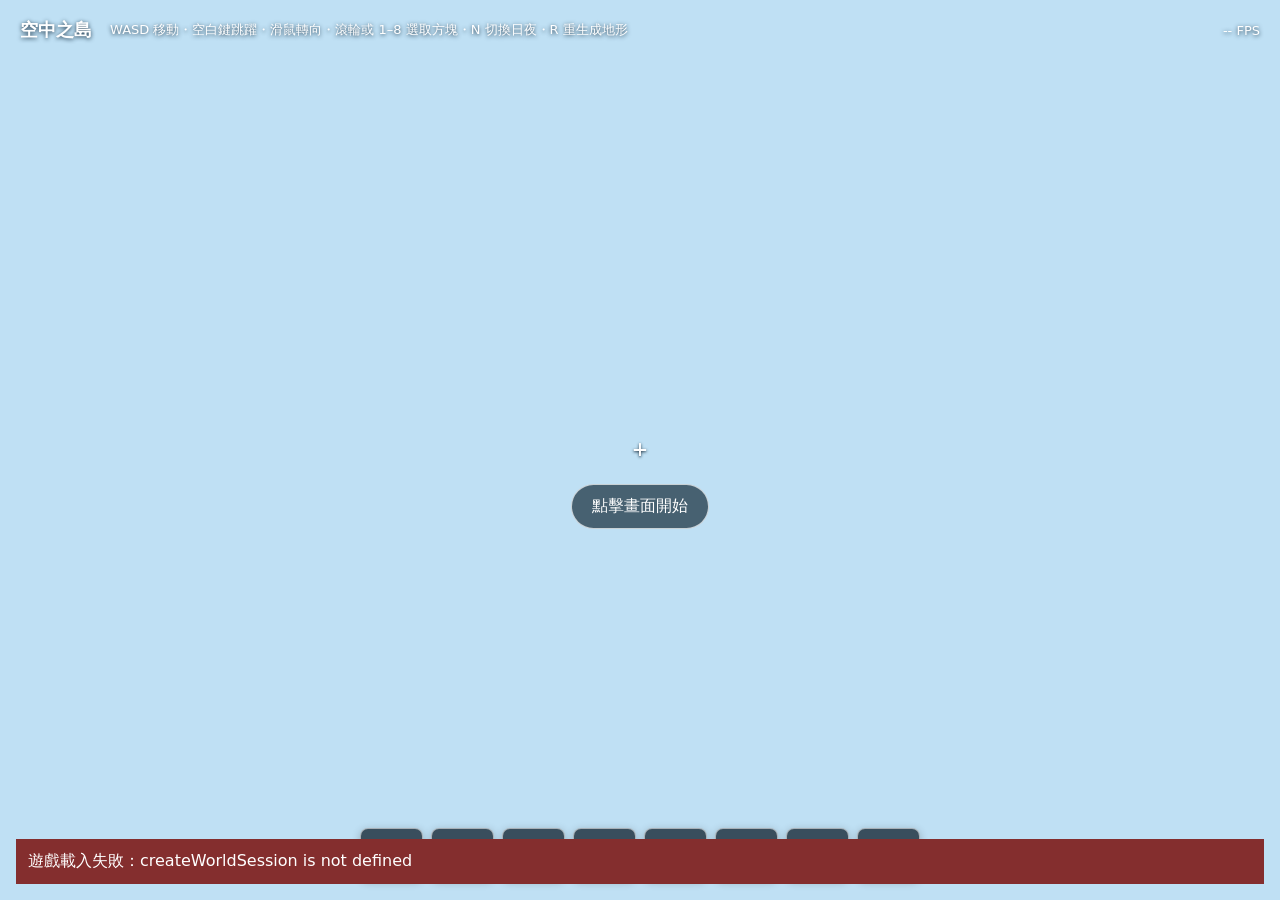
<file: index.html>
<!doctype html>
<html lang="zh-Hant">
  <head>
    <meta charset="utf-8" />
    <meta name="viewport" content="width=device-width, initial-scale=1" />
    <meta name="theme-color" content="#bfe0f4" />
    <title>空中之島</title>
    <style>
* { box-sizing: border-box; }

html, body, #game {
  width: 100%;
  height: 100%;
  margin: 0;
  overflow: hidden;
}

body {
  background: #bfe0f4;
  color: #fff;
  font-family: system-ui, "Microsoft JhengHei", sans-serif;
}

#game { position: relative; }
canvas { display: block; width: 100%; height: 100%; }

#hud {
  position: absolute;
  z-index: 2;
  inset: 18px 20px auto;
  display: flex;
  align-items: center;
  gap: 18px;
  text-shadow: 0 1px 4px #193246;
  pointer-events: none;
}

.brand { font-size: 18px; font-weight: 750; }
.controls, #fps { font-size: 13px; }
#fps { margin-left: auto; font-variant-numeric: tabular-nums; }

#crosshair {
  position: absolute;
  z-index: 2;
  top: 50%;
  left: 50%;
  transform: translate(-50%, -54%);
  color: white;
  font: 24px/1 monospace;
  text-shadow: 0 1px 3px #172b3a;
  pointer-events: none;
}

#inventory {
  position: absolute;
  z-index: 2;
  left: 50%;
  bottom: 20px;
  transform: translateX(-50%);
  display: grid;
  width: min(560px, calc(100% - 24px));
  grid-template-columns: repeat(8, minmax(44px, 1fr));
  gap: 8px;
  pointer-events: none;
}

.inventory-slot {
  display: flex;
  flex-direction: column;
  align-items: center;
  justify-content: center;
  gap: 2px;
  min-height: 52px;
  padding: 4px;
  border: 1px solid rgb(255 255 255 / 55%);
  border-radius: 8px;
  background: rgb(20 38 51 / 78%);
  box-shadow: 0 2px 8px rgb(0 0 0 / 24%);
  text-shadow: 0 1px 3px #193246;
}

.inventory-slot.selected {
  border-color: #ffe66d;
  outline: 3px solid #ffe66d;
  box-shadow: 0 0 14px rgb(255 230 109 / 85%);
  transform: translateY(-4px);
}

.inventory-slot span:last-child {
  font-size: 15px;
  font-weight: 750;
  font-variant-numeric: tabular-nums;
}

.inventory-icon {
  width: 26px;
  height: 26px;
  image-rendering: pixelated;
  object-fit: contain;
}

#start {
  position: absolute;
  z-index: 3;
  top: 50%;
  left: 50%;
  transform: translate(-50%, 34px);
  border: 1px solid rgb(255 255 255 / 70%);
  border-radius: 999px;
  padding: 11px 20px;
  color: white;
  background: rgb(21 43 57 / 70%);
  font: inherit;
  cursor: pointer;
}

#start[hidden], #error[hidden] { display: none; }
#error { position: absolute; z-index: 5; inset: auto 16px 16px; color: #fff; background: #842e2e; padding: 12px; }

@media (max-width: 600px) {
  #hud { inset: 12px; align-items: flex-start; flex-wrap: wrap; gap: 8px 14px; }
  .controls { order: 3; width: 100%; }
  #inventory { bottom: 12px; grid-template-columns: repeat(8, minmax(32px, 1fr)); gap: 3px; }
  .inventory-slot { min-height: 46px; padding: 3px 1px; }
  .inventory-icon { width: 22px; height: 22px; }
  .inventory-slot span:last-child { font-size: 13px; }
}

</style>

  </head>
  <body>
    <main id="game" aria-label="空中之島遊戲">
      <div id="hud">
        <div class="brand">空中之島</div>
        <div class="controls">WASD 移動・空白鍵跳躍・滑鼠轉向・滾輪或 1–8 選取方塊・N 切換日夜・R 重生成地形</div>
        <div id="fps" aria-live="off">-- FPS</div>
      </div>
      <div id="crosshair" aria-hidden="true">+</div>
      <div id="inventory" aria-label="方塊欄">
        <div class="inventory-slot"><img class="inventory-icon" id="icon-grass" src="[data-uri]" alt="草地" hidden><span id="count-grass" hidden>0</span></div>
        <div class="inventory-slot"><img class="inventory-icon" id="icon-dirt" src="[data-uri]" alt="泥土" hidden><span id="count-dirt" hidden>0</span></div>
        <div class="inventory-slot"><img class="inventory-icon" id="icon-stone" src="[data-uri]" alt="石頭" hidden><span id="count-stone" hidden>0</span></div>
        <div class="inventory-slot"><img class="inventory-icon" id="icon-sand" src="[data-uri]" alt="沙子" hidden><span id="count-sand" hidden>0</span></div>
        <div class="inventory-slot"><img class="inventory-icon" id="icon-brick" src="[data-uri]" alt="磚塊" hidden><span id="count-brick" hidden>0</span></div>
        <div class="inventory-slot"><img class="inventory-icon" id="icon-planks" src="[data-uri]" alt="木材" hidden><span id="count-planks" hidden>0</span></div>
        <div class="inventory-slot"><img class="inventory-icon" id="icon-log" src="[data-uri]" alt="原木" hidden><span id="count-log" hidden>0</span></div>
        <div class="inventory-slot"><img class="inventory-icon" id="icon-leaves" src="[data-uri]" alt="樹葉" hidden><span id="count-leaves" hidden>0</span></div>
      </div>
      <button id="start" type="button">點擊畫面開始</button>
      <div id="error" role="alert" hidden></div>
    </main>
  <script src="./vendor/three.min.js"></script>
    <script>
const INLINE_TEXTURES = {"grass_top":"[data-uri]","grass_side":"[data-uri]","dirt":"[data-uri]","stone":"[data-uri]","sand":"[data-uri]","brick":"[data-uri]","planks":"[data-uri]","log_top":"[data-uri]","log_side":"[data-uri]","leaves":"[data-uri]","destroy_stage_0":"[data-uri]","destroy_stage_1":"[data-uri]","destroy_stage_2":"[data-uri]","destroy_stage_3":"[data-uri]","destroy_stage_4":"[data-uri]","destroy_stage_5":"[data-uri]","destroy_stage_6":"[data-uri]","destroy_stage_7":"[data-uri]","destroy_stage_8":"[data-uri]","destroy_stage_9":"[data-uri]"};
const WORLD_LIMIT = 32;
const PLAYER_EYE_HEIGHT = 2;
const CAMERA_VIEW_OFFSET = 0.15;
const BLOCK_TYPES = Object.freeze([
  'grass', 'dirt', 'stone', 'sand', 'brick', 'planks', 'log', 'leaves',
]);

const DEFAULT_WORLD_SEED = 0x51a17;
const WORLD_BOTTOM = -10;

function isWithinWorldBounds(x, y, z) {
  const half = WORLD_LIMIT / 2;
  return [x, y, z].every((value) => Number.isFinite(value) && value >= -half && value < half);
}

function hashNoise(x, z, seed, salt = 0) {
  let value = Math.imul(x + salt, 0x1f123bb5) ^ Math.imul(z - salt, 0x5f356495) ^ seed;
  value = Math.imul(value ^ (value >>> 15), 0x2c1b3c6d);
  value = Math.imul(value ^ (value >>> 12), 0x297a2d39);
  return ((value ^ (value >>> 15)) >>> 0) / 0xffffffff;
}

function smoothNoise(x, z, seed, salt = 0) {
  const x0 = Math.floor(x);
  const z0 = Math.floor(z);
  const tx = x - x0;
  const tz = z - z0;
  const smoothX = tx * tx * (3 - 2 * tx);
  const smoothZ = tz * tz * (3 - 2 * tz);
  const top = hashNoise(x0, z0, seed, salt) * (1 - smoothX) +
    hashNoise(x0 + 1, z0, seed, salt) * smoothX;
  const bottom = hashNoise(x0, z0 + 1, seed, salt) * (1 - smoothX) +
    hashNoise(x0 + 1, z0 + 1, seed, salt) * smoothX;
  return top * (1 - smoothZ) + bottom * smoothZ;
}

function terrainHeight(x, z, seed) {
  if (Math.abs(x) <= 2 && Math.abs(z) <= 2) return 0;
  const broad = smoothNoise(x / 4, z / 4, seed, 17) - 0.5;
  const detail = smoothNoise(x / 1.8, z / 1.8, seed, 43) - 0.5;
  const edge = Math.max(Math.abs(x), Math.abs(z));
  return Math.round(1 + broad * 6 + detail * 2 - edge * 0.15);
}

function createIslandBlocks(seed = DEFAULT_WORLD_SEED) {
  const worldSeed = Number.isFinite(seed) ? seed >>> 0 : DEFAULT_WORLD_SEED;
  const blocks = [];
  const occupied = new Map();
  const surfaces = new Map();
  const columnKey = (x, z) => `${x},${z}`;
  const blockKey = (x, y, z) => `${x},${y},${z}`;
  const addBlock = (x, y, z, type) => {
    if (!isWithinWorldBounds(x, y, z)) return false;
    const key = blockKey(x, y, z);
    if (occupied.has(key)) return false;
    const block = { x, y, z, type };
    blocks.push(block);
    occupied.set(key, type);
    return true;
  };

  for (let x = -10; x <= 10; x += 1) {
    for (let z = -10; z <= 10; z += 1) {
      const edge = Math.max(Math.abs(x), Math.abs(z));
      const edgeLimit = 7 + smoothNoise(x / 2.7, z / 2.7, worldSeed, 71) * 2;
      if (edge > edgeLimit) continue;

      const topY = terrainHeight(x, z, worldSeed);
      surfaces.set(columnKey(x, z), topY);
      const shore = edge >= 6 && topY <= 1 && hashNoise(x, z, worldSeed, 101) > 0.28;
      const rockyOutcrop = hashNoise(x, z, worldSeed, 131) > 0.975;

      for (let y = WORLD_BOTTOM; y <= topY; y += 1) {
        let type;
        if (y === WORLD_BOTTOM || y <= topY - 4 || (y === topY - 2 && hashNoise(x, z, worldSeed, y) > 0.96)) {
          type = 'stone';
        } else if (y === topY) {
          type = rockyOutcrop ? 'stone' : shore ? 'sand' : 'grass';
        } else if (shore && y >= topY - 1) {
          type = 'sand';
        } else {
          type = 'dirt';
        }
        addBlock(x, y, z, type);
      }
    }
  }

  const buildingCenter = { x: -4, z: 4 };
  const treeCandidates = [];
  for (const [key, topY] of surfaces) {
    const [x, z] = key.split(',').map(Number);
    if (Math.abs(x) <= 3 && Math.abs(z) <= 3) continue;
    if (Math.abs(x - buildingCenter.x) <= 3 && Math.abs(z - buildingCenter.z) <= 3) continue;
    if (occupied.get(blockKey(x, topY, z)) !== 'grass') continue;
    const neighbors = [
      surfaces.get(columnKey(x + 1, z)), surfaces.get(columnKey(x - 1, z)),
      surfaces.get(columnKey(x, z + 1)), surfaces.get(columnKey(x, z - 1)),
    ];
    if (neighbors.every((height) => height != null && Math.abs(height - topY) <= 1)) {
      treeCandidates.push({ x, z, topY, rank: hashNoise(x, z, worldSeed, 157) });
    }
  }
  treeCandidates.sort((a, b) => a.rank - b.rank);
  const trees = [];
  for (const candidate of treeCandidates) {
    if (trees.some((tree) => Math.hypot(tree.x - candidate.x, tree.z - candidate.z) < 5)) continue;
    trees.push(candidate);
    if (trees.length === 4) break;
  }

  for (const tree of trees) {
    const trunkHeight = 3 + Math.floor(hashNoise(tree.x, tree.z, worldSeed, 181) * 2);
    for (let dy = 1; dy <= trunkHeight; dy += 1) {
      addBlock(tree.x, tree.topY + dy, tree.z, 'log');
    }
    for (let dy = trunkHeight - 1; dy <= trunkHeight + 1; dy += 1) {
      const radius = dy === trunkHeight + 1 ? 1 : 2;
      for (let dx = -radius; dx <= radius; dx += 1) {
        for (let dz = -radius; dz <= radius; dz += 1) {
          if (Math.abs(dx) === radius && Math.abs(dz) === radius && radius === 2) continue;
          addBlock(tree.x + dx, tree.topY + dy, tree.z + dz, 'leaves');
        }
      }
    }
  }

  const footprint = [];
  for (let dx = -1; dx <= 1; dx += 1) {
    for (let dz = -1; dz <= 1; dz += 1) {
      const x = buildingCenter.x + dx;
      const z = buildingCenter.z + dz;
      footprint.push({ x, z, topY: surfaces.get(columnKey(x, z)) });
    }
  }
  const floorY = Math.max(...footprint.map((cell) => cell.topY ?? WORLD_BOTTOM)) + 1;
  for (const cell of footprint) {
    if (cell.topY == null) continue;
    for (let y = cell.topY + 1; y <= floorY; y += 1) addBlock(cell.x, y, cell.z, 'brick');
  }
  for (let y = floorY + 1; y <= floorY + 2; y += 1) {
    for (let dx = -1; dx <= 1; dx += 1) {
      for (let dz = -1; dz <= 1; dz += 1) {
        const isWall = Math.abs(dx) === 1 || Math.abs(dz) === 1;
        const doorway = dz === 1 && dx === 0;
        if (isWall && !doorway) addBlock(buildingCenter.x + dx, y, buildingCenter.z + dz, 'planks');
      }
    }
  }
  for (let dx = -1; dx <= 1; dx += 1) {
    for (let dz = -1; dz <= 1; dz += 1) {
      addBlock(buildingCenter.x + dx, floorY + 3, buildingCenter.z + dz, 'planks');
    }
  }

  return blocks;
}

function findSpawnPoint() {
  return { x: 0, y: 0.5 + PLAYER_EYE_HEIGHT, z: 0 };
}


function stepVerticalPhysics({
  blocks,
  x,
  z,
  eyeY,
  verticalSpeed,
  delta,
  eyeHeight = PLAYER_EYE_HEIGHT,
  gravity = 19,
  radius = 0.3,
}) {
  const currentFeetY = eyeY - eyeHeight;
  const nextVerticalSpeed = verticalSpeed - gravity * delta;
  const nextEyeY = eyeY + nextVerticalSpeed * delta;
  const nextFeetY = nextEyeY - eyeHeight;

  if (nextVerticalSpeed > 0) {
    const ceilingBottom = blocks.reduce((lowest, block) => {
      const bottom = block.y - 0.5;
      const overlapsX = x + radius > block.x - 0.5 && x - radius < block.x + 0.5;
      const overlapsZ = z + radius > block.z - 0.5 && z - radius < block.z + 0.5;
      const crossesBottom = bottom >= eyeY - 1e-6 && bottom <= nextEyeY + 1e-6;
      return overlapsX && overlapsZ && crossesBottom ? Math.min(lowest, bottom) : lowest;
    }, Infinity);

    if (Number.isFinite(ceilingBottom)) {
      return { eyeY: ceilingBottom, verticalSpeed: 0, grounded: false };
    }
  }

  if (nextVerticalSpeed <= 0) {
    const landingTop = blocks.reduce((highest, block) => {
      const top = block.y + 0.5;
      const overlapsX = x + radius > block.x - 0.5 && x - radius < block.x + 0.5;
      const overlapsZ = z + radius > block.z - 0.5 && z - radius < block.z + 0.5;
      const crossesTop = top <= currentFeetY + 1e-6 && top >= nextFeetY - 1e-6;
      return overlapsX && overlapsZ && crossesTop ? Math.max(highest, top) : highest;
    }, -Infinity);

    if (Number.isFinite(landingTop)) {
      return { eyeY: landingTop + eyeHeight, verticalSpeed: 0, grounded: true };
    }
  }

  return { eyeY: nextEyeY, verticalSpeed: nextVerticalSpeed, grounded: false };
}

function resolvePlayerMovement({
  blocks,
  x,
  z,
  nextX,
  nextZ,
  eyeY,
  eyeHeight = PLAYER_EYE_HEIGHT,
  radius = 0.3,
}) {
  const feetY = eyeY - eyeHeight;
  const collides = (candidateX, candidateZ) => blocks.some((block) => {
    const blockBottom = block.y - 0.5;
    const blockTop = block.y + 0.5;
    const overlapsVertically = feetY < blockTop - 1e-6 && eyeY > blockBottom + 1e-6;
    const overlapsHorizontally =
      Math.abs(candidateX - block.x) < radius + 0.5 &&
      Math.abs(candidateZ - block.z) < radius + 0.5;
    return overlapsVertically && overlapsHorizontally;
  });

  const resolvedX = collides(nextX, z) ? x : nextX;
  const resolvedZ = collides(resolvedX, nextZ) ? z : nextZ;
  return { x: resolvedX, z: resolvedZ };
}

function findSafeSpawnPoint(blocks, preferred = findSpawnPoint(), radius = 0.3) {
  const candidates = blocks.filter((support) => {
    const feetY = support.y + 0.5;
    const eyeY = feetY + PLAYER_EYE_HEIGHT;
    return !blocks.some((block) => {
      const overlapsHorizontally =
        Math.abs(support.x - block.x) < radius + 0.5 &&
        Math.abs(support.z - block.z) < radius + 0.5;
      const overlapsVertically =
        feetY < block.y + 0.5 - 1e-6 &&
        eyeY > block.y - 0.5 + 1e-6;
      return overlapsHorizontally && overlapsVertically;
    });
  });

  candidates.sort((a, b) => {
    const aHorizontal = (a.x - preferred.x) ** 2 + (a.z - preferred.z) ** 2;
    const bHorizontal = (b.x - preferred.x) ** 2 + (b.z - preferred.z) ** 2;
    if (aHorizontal !== bHorizontal) return aHorizontal - bHorizontal;
    const aVertical = Math.abs(a.y + 0.5 + PLAYER_EYE_HEIGHT - preferred.y);
    const bVertical = Math.abs(b.y + 0.5 + PLAYER_EYE_HEIGHT - preferred.y);
    return aVertical - bVertical;
  });

  const support = candidates[0];
  if (!support) return preferred;
  return {
    x: support.x,
    y: support.y + 0.5 + PLAYER_EYE_HEIGHT,
    z: support.z,
  };
}

function findNaturalSpawnPoint(blocks, preferred = findSpawnPoint(), radius = 0.3) {
  const naturalTypes = new Set(['grass', 'dirt', 'stone', 'sand']);
  const featureTypes = new Set(['log', 'leaves', 'brick', 'planks']);
  const candidates = blocks.filter((support) => {
    if (!naturalTypes.has(support.type)) return false;
    const feetY = support.y + 0.5;
    const eyeY = feetY + PLAYER_EYE_HEIGHT;
    const clearanceBottom = support.y - 1.5;
    const clearanceTop = eyeY + 1;
    return !blocks.some((block) => {
      const overlapsHorizontally =
        Math.abs(support.x - block.x) < radius + 0.5 &&
        Math.abs(support.z - block.z) < radius + 0.5;
      const overlapsVertically =
        clearanceBottom < block.y + 0.5 - 1e-6 &&
        clearanceTop > block.y - 0.5 + 1e-6;
      return featureTypes.has(block.type) && overlapsHorizontally && overlapsVertically;
    });
  });

  candidates.sort((a, b) => {
    const aHorizontal = (a.x - preferred.x) ** 2 + (a.z - preferred.z) ** 2;
    const bHorizontal = (b.x - preferred.x) ** 2 + (b.z - preferred.z) ** 2;
    if (aHorizontal !== bHorizontal) return aHorizontal - bHorizontal;
    return b.y - a.y;
  });

  const support = candidates[0];
  if (!support) return findSafeSpawnPoint(blocks, preferred, radius);
  return {
    x: support.x,
    y: support.y + 0.5 + PLAYER_EYE_HEIGHT,
    z: support.z,
  };
}

function createInitialPlayerState(blocks, preferred = findSpawnPoint(), clearance = 0) {
  let spawn = findSafeSpawnPoint(blocks, preferred);
  if (clearance > 0 && blocks.length > 0) {
    const highestBlockY = Math.max(...blocks.map((block) => block.y));
    const supports = blocks.filter((block) => block.y === highestBlockY);
    supports.sort((a, b) => {
      const aDistance = (a.x - preferred.x) ** 2 + (a.z - preferred.z) ** 2;
      const bDistance = (b.x - preferred.x) ** 2 + (b.z - preferred.z) ** 2;
      return aDistance - bDistance;
    });
    const highestSupport = supports[0];
    spawn = {
      x: highestSupport.x,
      y: highestSupport.y + 0.5 + PLAYER_EYE_HEIGHT,
      z: highestSupport.z,
    };
  }

  return {
    x: spawn.x,
    y: spawn.y + clearance,
    z: spawn.z,
    verticalSpeed: 0,
    grounded: clearance === 0,
  };
}

function respawnIfInVoid({ eyeY, verticalSpeed, spawn, voidY = -12 }) {
  if (eyeY >= voidY) return { eyeY, verticalSpeed, respawned: false };
  return { eyeY: spawn.y, verticalSpeed: 0, respawned: true };
}

function restoreWorldIfEmpty(blocks, seed) {
  return blocks.length === 0 ? createIslandBlocks(seed) : blocks;
}

function beginGame(onStart, requestPointerLock) {
  onStart();

  try {
    const result = requestPointerLock?.();
    if (result && typeof result.catch === 'function') result.catch(() => {});
  } catch {
    // 指標鎖定只是視角控制的輔助；瀏覽器拒絕時仍可開始遊戲。
  }
}

function shouldStartJump(keys, grounded) {
  return grounded && keys.has('Space');
}

function isWorldRegenerationKey(code) {
  return code === 'KeyR';
}

function getMovementInput(keys) {
  return {
    forward: Number(keys.has('KeyW') || keys.has('ArrowUp')) -
      Number(keys.has('KeyS') || keys.has('ArrowDown')),
    sideways: Number(keys.has('KeyD') || keys.has('ArrowRight')) -
      Number(keys.has('KeyA') || keys.has('ArrowLeft')),
  };
}

const MINING_DURATIONS = Object.freeze({ grass: 0.8, dirt: 0.8, stone: 2 });

function getMiningDuration(type) {
  return MINING_DURATIONS[type] ?? MINING_DURATIONS.dirt;
}

function createMiningController() {
  let target = null;
  let elapsed = 0;

  return {
    update({ target: nextTarget, held, delta, type }) {
      if (!held || nextTarget == null) {
        target = null;
        elapsed = 0;
        return { target: null, progress: 0, stage: null, mined: false };
      }

      if (nextTarget !== target) {
        target = nextTarget;
        elapsed = 0;
      }

      const duration = getMiningDuration(type);
      elapsed = Math.min(elapsed + Math.max(0, delta), duration);
      const progress = elapsed / duration;
      return {
        target,
        progress,
        stage: Math.min(9, Math.floor(progress * 10)),
        mined: progress >= 1,
      };
    },
  };
}

const DROP_ITEM_SIZE = 0.3;
const DROP_ITEM_HALF_SIZE = DROP_ITEM_SIZE / 2;

const DROP_GRAVITY = 19;
const DROP_SPIN_SPEED = 1.8;

function createDroppedItem(block) {
  return {
    x: block.x,
    y: block.y + 0.5 + DROP_ITEM_HALF_SIZE,
    z: block.z,
    type: block.type,
    rotation: 0,
    verticalSpeed: 0,
    grounded: false,
  };
}

function stepDroppedItem(item, blocks, delta) {
  const elapsed = Math.max(0, delta);
  const nextVerticalSpeed = item.verticalSpeed - DROP_GRAVITY * elapsed;
  const nextY = item.y + nextVerticalSpeed * elapsed;
  const currentBottom = item.y - DROP_ITEM_HALF_SIZE;
  const nextBottom = nextY - DROP_ITEM_HALF_SIZE;
  const rotation = (item.rotation + DROP_SPIN_SPEED * elapsed) % (Math.PI * 2);

  if (nextVerticalSpeed <= 0) {
    const landingTop = blocks.reduce((highest, block) => {
      const top = block.y + 0.5;
      const overlapsX = item.x + DROP_ITEM_HALF_SIZE > block.x - 0.5 &&
        item.x - DROP_ITEM_HALF_SIZE < block.x + 0.5;
      const overlapsZ = item.z + DROP_ITEM_HALF_SIZE > block.z - 0.5 &&
        item.z - DROP_ITEM_HALF_SIZE < block.z + 0.5;
      const crossesTop = top <= currentBottom + 1e-6 && top >= nextBottom - 1e-6;
      return overlapsX && overlapsZ && crossesTop ? Math.max(highest, top) : highest;
    }, -Infinity);

    if (Number.isFinite(landingTop)) {
      return {
        ...item,
        y: landingTop + DROP_ITEM_HALF_SIZE,
        rotation,
        verticalSpeed: 0,
        grounded: true,
      };
    }
  }

  return {
    ...item,
    y: nextY,
    rotation,
    verticalSpeed: nextVerticalSpeed,
    grounded: false,
  };
}

const PICKUP_RADIUS = 1.5;

const PICKUP_SPEED = 5;
const PICKUP_ARRIVAL_DISTANCE = 0.12;

function stepPickupItem(item, player, delta) {
  const dx = player.x - item.x;
  const dy = player.y - item.y;
  const dz = player.z - item.z;
  const distance = Math.hypot(dx, dy, dz);
  const collecting = item.collecting || distance <= PICKUP_RADIUS;

  if (!collecting) return { item, collected: false };
  if (distance <= Math.max(PICKUP_SPEED * Math.max(0, delta), PICKUP_ARRIVAL_DISTANCE)) {
    return {
      item: { ...item, x: player.x, y: player.y, z: player.z, collecting: true },
      collected: true,
    };
  }

  const step = PICKUP_SPEED * Math.max(0, delta);
  const ratio = step / distance;
  return {
    item: {
      ...item,
      x: item.x + dx * ratio,
      y: item.y + dy * ratio,
      z: item.z + dz * ratio,
      collecting: true,
      grounded: false,
      verticalSpeed: 0,
    },
    collected: false,
  };
}

function addInventoryItem(inventory, type) {
  if (!Object.hasOwn(inventory, type)) return inventory;
  return { ...inventory, [type]: inventory[type] + 1 };
}


const game = document.querySelector('#game');
const startButton = document.querySelector('#start');
const errorBox = document.querySelector('#error');
const fpsLabel = document.querySelector('#fps');

try {
  startGame();
} catch (error) {
  errorBox.hidden = false;
  errorBox.textContent = `遊戲載入失敗：${error.message}`;
  throw error;
}

function startGame() {
  const scene = new THREE.Scene();
  scene.background = new THREE.Color('#bfe0f4');

  let worldSession = createWorldSession(Math.floor(Math.random() * 0xffffffff) >>> 0);
  let worldSeed = worldSession.seed;
  let spawn = worldSession.spawn;
  const blocks = worldSession.blocks;

  const camera = new THREE.PerspectiveCamera(72, innerWidth / innerHeight, 0.1, 100);
  camera.position.set(
    worldSession.player.x,
    worldSession.player.y - CAMERA_VIEW_OFFSET,
    worldSession.player.z,
  );

  const renderer = new THREE.WebGLRenderer({ antialias: false, powerPreference: 'low-power' });
  renderer.setPixelRatio(Math.min(devicePixelRatio || 1, 1.5));
  renderer.setSize(innerWidth, innerHeight);
  renderer.outputColorSpace = THREE.SRGBColorSpace;
  game.prepend(renderer.domElement);

  const hemisphereLight = new THREE.HemisphereLight(0xe8f6ff, 0x68604e, 2.0);
  scene.add(hemisphereLight);
  const sun = new THREE.DirectionalLight(0xffffff, 2.2);
  sun.position.set(-8, 18, 10);
  scene.add(sun);
  const dayNight = createDayNightController();
  const applyDayNightSettings = () => {
    const settings = dayNight.settings;
    scene.background.set(settings.background);
    hemisphereLight.intensity = settings.hemisphereIntensity;
    sun.intensity = settings.sunIntensity;
  };
  const toggleDayNight = () => {
    dayNight.toggle();
    applyDayNightSettings();
  };
  applyDayNightSettings();

  const loader = new THREE.TextureLoader();
  const texture = (name) => {
    const map = loader.load(INLINE_TEXTURES[name]);
    map.colorSpace = THREE.SRGBColorSpace;
    map.magFilter = THREE.NearestFilter;
    map.minFilter = THREE.NearestFilter;
    return map;
  };
  const grassTop = texture('grass_top');
  const grassSide = texture('grass_side');
  const dirt = texture('dirt');
  const stone = texture('stone');
  const sand = texture('sand');
  const brick = texture('brick');
  const planks = texture('planks');
  const logTop = texture('log_top');
  const logSide = texture('log_side');
  const leaves = texture('leaves');
  const grassMaterials = [
    new THREE.MeshLambertMaterial({ map: grassSide }),
    new THREE.MeshLambertMaterial({ map: grassSide }),
    new THREE.MeshLambertMaterial({ map: grassTop }),
    new THREE.MeshLambertMaterial({ map: dirt }),
    new THREE.MeshLambertMaterial({ map: grassSide }),
    new THREE.MeshLambertMaterial({ map: grassSide }),
  ];
  const materials = {
    grass: grassMaterials,
    dirt: new THREE.MeshLambertMaterial({ map: dirt }),
    stone: new THREE.MeshLambertMaterial({ map: stone }),
    sand: new THREE.MeshLambertMaterial({ map: sand }),
    brick: new THREE.MeshLambertMaterial({ map: brick }),
    planks: new THREE.MeshLambertMaterial({ map: planks }),
    log: [logSide, logSide, logTop, logTop, logSide, logSide].map((map) =>
      new THREE.MeshLambertMaterial({ map }),
    ),
    leaves: new THREE.MeshLambertMaterial({ map: leaves, transparent: true, alphaTest: 0.5 }),
  };

  const geometry = new THREE.BoxGeometry(1, 1, 1);
  const transform = new THREE.Object3D();
  const blockMeshes = [];
  for (const type of BLOCK_TYPES) {
    const positions = blocks.filter((block) => block.type === type);
    const mesh = new THREE.InstancedMesh(geometry, materials[type], positions.length);
    positions.forEach((block, index) => {
      transform.position.set(block.x, block.y, block.z);
      transform.updateMatrix();
      mesh.setMatrixAt(index, transform.matrix);
    });
    mesh.instanceMatrix.needsUpdate = true;
    mesh.userData.blockPositions = positions;
    mesh.userData.blockPositionsType = type;
    blockMeshes.push(mesh);
    scene.add(mesh);
  }

  const dropGeometry = new THREE.BoxGeometry(DROP_ITEM_SIZE, DROP_ITEM_SIZE, DROP_ITEM_SIZE);
  const droppedItems = [];
  const inventoryLabels = Object.fromEntries(BLOCK_TYPES.map((type) => [
    type,
    document.querySelector(`#count-${type}`),
  ]));
  const inventoryIcons = Object.fromEntries(BLOCK_TYPES.map((type) => [
    type,
    document.querySelector(`#icon-${type}`),
  ]));
  const inventorySlots = [...document.querySelectorAll('.inventory-slot')];
  let inventory = Object.fromEntries(BLOCK_TYPES.map((type) => [type, 0]));
  let selectedInventoryIndex = 0;

  const updateInventorySelection = () => {
    inventorySlots.forEach((slot, index) => {
      const selected = index === selectedInventoryIndex;
      slot.classList.toggle('selected', selected);
      slot.setAttribute('aria-selected', String(selected));
    });
  };
  updateInventorySelection();

  const crackMaterials = Array.from({ length: 10 }, (_, stage) => {
    const map = texture(`destroy_stage_${stage}`);
    return new THREE.MeshBasicMaterial({
      map,
      transparent: true,
      depthWrite: false,
      polygonOffset: true,
      polygonOffsetFactor: -1,
      polygonOffsetUnits: -1,
    });
  });
  const crackOverlay = new THREE.Mesh(new THREE.BoxGeometry(1.006, 1.006, 1.006), crackMaterials);
  crackOverlay.visible = false;
  scene.add(crackOverlay);
  const raycaster = new THREE.Raycaster();
  const screenCenter = new THREE.Vector2(0, 0);
  const mining = createMiningController();

  const keys = new Set();
  let yaw = 0;
  let pitch = 0;
  let verticalSpeed = worldSession.player.verticalSpeed;
  let grounded = worldSession.player.grounded;
  let playerEyeY = worldSession.player.y;
  let gameStarted = false;
  let miningHeld = false;
  let lastTime = performance.now();
  let fpsFrames = 0;
  let fpsStart = lastTime;
  const eyeHeight = PLAYER_EYE_HEIGHT;

  window.addEventListener('keydown', (event) => {
    if (isDayNightToggleKey(event.code)) {
      event.preventDefault();
      if (!event.repeat) toggleDayNight();
      return;
    }
    const inventoryIndex = getInventoryIndexFromKey(event.code, inventorySlots.length);
    if (inventoryIndex != null) {
      event.preventDefault();
      selectedInventoryIndex = inventoryIndex;
      updateInventorySelection();
      return;
    }
    if (isWorldRegenerationKey(event.code)) {
      event.preventDefault();
      regenerateWorld();
      return;
    }
    if (['Space', 'ArrowUp', 'ArrowDown', 'ArrowLeft', 'ArrowRight'].includes(event.code)) event.preventDefault();
    keys.add(event.code);
  });
  window.addEventListener('wheel', (event) => {
    if (event.deltaY === 0) return;
    selectedInventoryIndex = stepInventorySelection(
      selectedInventoryIndex,
      Math.sign(event.deltaY),
      inventorySlots.length,
    );
    updateInventorySelection();
  }, { passive: true });
  window.addEventListener('keyup', (event) => keys.delete(event.code));
  window.addEventListener('blur', () => {
    keys.clear();
    miningHeld = false;
  });
  renderer.domElement.addEventListener('mousedown', (event) => {
    if (event.button === 0) miningHeld = true;
    if (event.button === 2) {
      event.preventDefault();
      if (gameStarted) placeTargetedBlock();
    }
  });
  renderer.domElement.addEventListener('contextmenu', (event) => event.preventDefault());
  window.addEventListener('mouseup', (event) => {
    if (event.button === 0) miningHeld = false;
  });

  function regenerateWorld() {
    let nextSeed = Math.floor(Math.random() * 0xffffffff) >>> 0;
    while (nextSeed === worldSeed) nextSeed = (nextSeed + 1) >>> 0;
    worldSession = createWorldSession(nextSeed);
    worldSeed = worldSession.seed;
    spawn = worldSession.spawn;

    for (const mesh of blockMeshes) scene.remove(mesh);
    blockMeshes.splice(0, blockMeshes.length);
    for (const type of BLOCK_TYPES) {
      const positions = worldSession.blocks.filter((block) => block.type === type);
      const mesh = new THREE.InstancedMesh(geometry, materials[type], positions.length);
      positions.forEach((block, index) => {
        transform.position.set(block.x, block.y, block.z);
        transform.updateMatrix();
        mesh.setMatrixAt(index, transform.matrix);
      });
      mesh.instanceMatrix.needsUpdate = true;
      mesh.userData.blockPositions = positions;
      mesh.userData.blockPositionsType = type;
      blockMeshes.push(mesh);
      scene.add(mesh);
    }

    droppedItems.forEach((item) => scene.remove(item.mesh));
    droppedItems.length = 0;
    playerEyeY = worldSession.player.y;
    camera.position.set(worldSession.player.x, playerEyeY - CAMERA_VIEW_OFFSET, worldSession.player.z);
    verticalSpeed = worldSession.player.verticalSpeed;
    grounded = worldSession.player.grounded;
    keys.clear();
    miningHeld = false;
    mining.update({ target: null, held: false, delta: 0, type: null });
    crackOverlay.visible = false;
  }

  function placeTargetedBlock() {
    raycaster.setFromCamera(screenCenter, camera);
    const hit = raycaster.intersectObjects(blockMeshes, false)[0];
    if (!hit || !Number.isInteger(hit.instanceId) || !hit.face) return;
    const source = hit.object.userData.blockPositions[hit.instanceId];
    if (!source) return;

    const type = BLOCK_TYPES[selectedInventoryIndex];
    const blocks = blockMeshes.flatMap((mesh) => mesh.userData.blockPositions);
    const result = tryPlaceBlock({
      blocks,
      source,
      normal: hit.face.normal,
      type,
      inventory,
    });
    if (!result.placed) return;

    worldSession.blocks = result.blocks;
    inventory = result.inventory;
    const count = inventoryLabels[type];
    const icon = inventoryIcons[type];
    const hasItems = inventory[type] > 0;
    count.textContent = String(inventory[type]);
    count.hidden = !hasItems;
    icon.hidden = !hasItems;
    addPlacedBlockToMesh(result.blocks[result.blocks.length - 1]);
  }

  function addPlacedBlockToMesh(block) {
    const meshIndex = blockMeshes.findIndex((mesh) => mesh.userData.blockPositionsType === block.type);
    const mesh = blockMeshes[meshIndex];
    const positions = mesh.userData.blockPositions;
    positions.push(block);

    if (positions.length > mesh.instanceMatrix.count) {
      const expanded = new THREE.InstancedMesh(geometry, materials[block.type], positions.length);
      positions.forEach((position, index) => {
        transform.position.set(position.x, position.y, position.z);
        transform.updateMatrix();
        expanded.setMatrixAt(index, transform.matrix);
      });
      expanded.instanceMatrix.needsUpdate = true;
      expanded.userData.blockPositions = positions;
      expanded.userData.blockPositionsType = block.type;
      scene.remove(mesh);
      blockMeshes[meshIndex] = expanded;
      scene.add(expanded);
      return;
    }

    transform.position.set(block.x, block.y, block.z);
    transform.updateMatrix();
    mesh.setMatrixAt(positions.length - 1, transform.matrix);
    mesh.count = positions.length;
    mesh.instanceMatrix.needsUpdate = true;
    mesh.computeBoundingSphere();
  }

  const enterGame = () => beginGame(
    () => {
      gameStarted = true;
      startButton.hidden = true;
    },
    () => {
      if (document.pointerLockElement !== renderer.domElement) {
        return renderer.domElement.requestPointerLock?.();
      }
      return undefined;
    },
  );
  renderer.domElement.addEventListener('click', enterGame);
  startButton.addEventListener('click', enterGame);
  document.addEventListener('mousemove', (event) => {
    const isPointerLocked = document.pointerLockElement === renderer.domElement;
    if (!gameStarted || (!isPointerLocked && event.target !== renderer.domElement)) return;
    yaw -= event.movementX * 0.002;
    pitch = THREE.MathUtils.clamp(pitch - event.movementY * 0.002, -1.45, 1.45);
    camera.rotation.order = 'YXZ';
    camera.rotation.set(pitch, yaw, 0);
  });

  function updatePlayer(delta) {
    if (shouldStartJump(keys, grounded)) {
      verticalSpeed = 7.1;
      grounded = false;
    }
    const { forward, sideways } = getMovementInput(keys);
    const length = Math.hypot(forward, sideways) || 1;
    const speed = 5.2 * delta / length;
    const nextX = camera.position.x + (sideways * Math.cos(yaw) - forward * Math.sin(yaw)) * speed;
    const nextZ = camera.position.z + (-sideways * Math.sin(yaw) - forward * Math.cos(yaw)) * speed;
    const blocks = blockMeshes.flatMap((mesh) => mesh.userData.blockPositions);
    const movement = resolvePlayerMovement({
      blocks,
      x: camera.position.x,
      z: camera.position.z,
      nextX: THREE.MathUtils.clamp(nextX, -15.5, 15.5),
      nextZ: THREE.MathUtils.clamp(nextZ, -15.5, 15.5),
      eyeY: playerEyeY,
      eyeHeight,
    });
    camera.position.x = movement.x;
    camera.position.z = movement.z;

    const physics = stepVerticalPhysics({
      blocks,
      x: camera.position.x,
      z: camera.position.z,
      eyeY: playerEyeY,
      verticalSpeed,
      delta,
      eyeHeight,
    });
    playerEyeY = physics.eyeY;
    camera.position.y = playerEyeY - CAMERA_VIEW_OFFSET;
    verticalSpeed = physics.verticalSpeed;
    grounded = physics.grounded;

    const respawn = respawnIfInVoid({
      eyeY: playerEyeY,
      verticalSpeed,
      spawn,
    });
    if (respawn.respawned) {
      const safeSpawn = findSafeSpawnPoint(blocks, spawn);
      playerEyeY = safeSpawn.y;
      camera.position.set(safeSpawn.x, playerEyeY - CAMERA_VIEW_OFFSET, safeSpawn.z);
      verticalSpeed = respawn.verticalSpeed;
      grounded = true;
    }
  }

  function updateDroppedItems(delta) {
    const blocks = blockMeshes.flatMap((mesh) => mesh.userData.blockPositions);
    const player = {
      x: camera.position.x,
      y: playerEyeY - eyeHeight * 0.55,
      z: camera.position.z,
    };
    for (let index = droppedItems.length - 1; index >= 0; index -= 1) {
      const item = droppedItems[index];
      const fallingState = item.state.collecting
        ? item.state
        : stepDroppedItem(item.state, blocks, delta);
      const pickup = stepPickupItem(fallingState, player, delta);
      item.state = pickup.item;

      if (pickup.collected) {
        inventory = addInventoryItem(inventory, item.state.type);
        inventoryLabels[item.state.type].textContent = String(inventory[item.state.type]);
        inventoryLabels[item.state.type].hidden = false;
        inventoryIcons[item.state.type].hidden = false;
        scene.remove(item.mesh);
        droppedItems.splice(index, 1);
        continue;
      }

      item.mesh.position.set(item.state.x, item.state.y, item.state.z);
      item.mesh.rotation.set(item.state.rotation * 0.7, item.state.rotation, 0);
    }
  }

  function updateMining(delta) {
    raycaster.setFromCamera(screenCenter, camera);
    const hit = miningHeld && gameStarted
      ? raycaster.intersectObjects(blockMeshes, false)[0]
      : null;
    const mesh = hit?.object ?? null;
    const instanceId = hit?.instanceId;
    const block = mesh && Number.isInteger(instanceId)
      ? mesh.userData.blockPositions[instanceId]
      : null;
    const result = mining.update({
      target: block ? `${block.x},${block.y},${block.z}` : null,
      held: miningHeld && gameStarted,
      delta,
      type: block?.type,
    });

    if (!block || result.stage == null) {
      crackOverlay.visible = false;
      return;
    }

    crackOverlay.position.set(block.x, block.y, block.z);
    crackOverlay.material = crackMaterials[result.stage];
    crackOverlay.visible = true;
    if (result.mined) {
      const positions = mesh.userData.blockPositions;
      const lastIndex = positions.length - 1;
      if (instanceId !== lastIndex) {
        const lastBlock = positions[lastIndex];
        transform.position.set(lastBlock.x, lastBlock.y, lastBlock.z);
        transform.updateMatrix();
        mesh.setMatrixAt(instanceId, transform.matrix);
        positions[instanceId] = lastBlock;
      }
      positions.pop();
      mesh.count = positions.length;
      mesh.instanceMatrix.needsUpdate = true;
      mesh.computeBoundingSphere();
      crackOverlay.visible = false;
      mining.update({ target: null, held: false, delta: 0, type: block.type });
      const droppedState = createDroppedItem(block);
      const droppedMesh = new THREE.Mesh(dropGeometry, materials[block.type]);
      droppedMesh.position.set(droppedState.x, droppedState.y, droppedState.z);
      scene.add(droppedMesh);
      droppedItems.push({ state: droppedState, mesh: droppedMesh });
      if (blockMeshes.every((blockMesh) => blockMesh.userData.blockPositions.length === 0)) {
        const restored = restoreWorldIfEmpty([], worldSeed);
        for (const blockMesh of blockMeshes) {
          const positions = restored.filter((restoredBlock) => restoredBlock.type === blockMesh.userData.blockPositionsType);
          blockMesh.userData.blockPositions.splice(0, blockMesh.userData.blockPositions.length, ...positions);
          positions.forEach((restoredBlock, index) => {
            transform.position.set(restoredBlock.x, restoredBlock.y, restoredBlock.z);
            transform.updateMatrix();
            blockMesh.setMatrixAt(index, transform.matrix);
          });
          blockMesh.count = positions.length;
          blockMesh.instanceMatrix.needsUpdate = true;
          blockMesh.computeBoundingSphere();
        }
        playerEyeY = spawn.y;
        camera.position.set(spawn.x, playerEyeY - CAMERA_VIEW_OFFSET, spawn.z);
        verticalSpeed = 0;
        grounded = true;
      }
    }
  }

  function animate(now) {
    requestAnimationFrame(animate);
    const delta = Math.min((now - lastTime) / 1000, 0.05);
    lastTime = now;
    updatePlayer(delta);
    updateDroppedItems(delta);
    updateMining(delta);
    renderer.render(scene, camera);
    fpsFrames += 1;
    if (now - fpsStart >= 1000) {
      fpsLabel.textContent = `${Math.round(fpsFrames * 1000 / (now - fpsStart))} FPS`;
      fpsFrames = 0;
      fpsStart = now;
    }
  }
  requestAnimationFrame(animate);

  window.addEventListener('resize', () => {
    camera.aspect = innerWidth / innerHeight;
    camera.updateProjectionMatrix();
    renderer.setSize(innerWidth, innerHeight);
  });
}

    </script>
  </body>
</html>
</file>
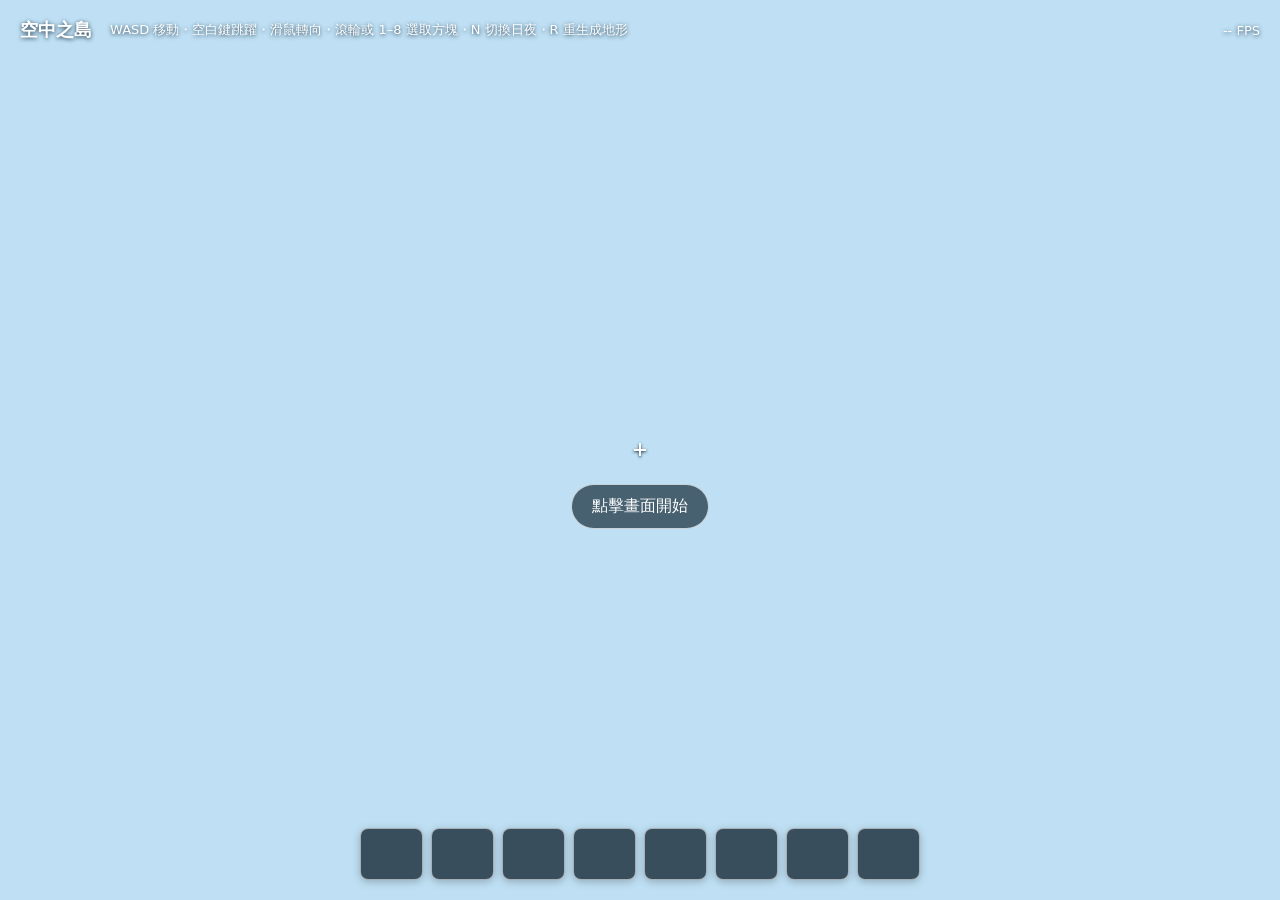
<file: index.template.html>
<!doctype html>
<html lang="zh-Hant">
  <head>
    <meta charset="utf-8" />
    <meta name="viewport" content="width=device-width, initial-scale=1" />
    <meta name="theme-color" content="#bfe0f4" />
    <title>空中之島</title>
    <link rel="stylesheet" href="./styles.css" />
    <script type="module" src="./src/main.js"></script>
  </head>
  <body>
    <main id="game" aria-label="空中之島遊戲">
      <div id="hud">
        <div class="brand">空中之島</div>
        <div class="controls">WASD 移動・空白鍵跳躍・滑鼠轉向・滾輪或 1–8 選取方塊・N 切換日夜・R 重生成地形</div>
        <div id="fps" aria-live="off">-- FPS</div>
      </div>
      <div id="crosshair" aria-hidden="true">+</div>
      <div id="inventory" aria-label="方塊欄">
        <div class="inventory-slot"><img class="inventory-icon" id="icon-grass" src="./assets/sky-island-assets/icons/grass.png" alt="草地" hidden><span id="count-grass" hidden>0</span></div>
        <div class="inventory-slot"><img class="inventory-icon" id="icon-dirt" src="./assets/sky-island-assets/icons/dirt.png" alt="泥土" hidden><span id="count-dirt" hidden>0</span></div>
        <div class="inventory-slot"><img class="inventory-icon" id="icon-stone" src="./assets/sky-island-assets/icons/stone.png" alt="石頭" hidden><span id="count-stone" hidden>0</span></div>
        <div class="inventory-slot"><img class="inventory-icon" id="icon-sand" src="./assets/sky-island-assets/icons/sand.png" alt="沙子" hidden><span id="count-sand" hidden>0</span></div>
        <div class="inventory-slot"><img class="inventory-icon" id="icon-brick" src="./assets/sky-island-assets/icons/brick.png" alt="磚塊" hidden><span id="count-brick" hidden>0</span></div>
        <div class="inventory-slot"><img class="inventory-icon" id="icon-planks" src="./assets/sky-island-assets/icons/planks.png" alt="木材" hidden><span id="count-planks" hidden>0</span></div>
        <div class="inventory-slot"><img class="inventory-icon" id="icon-log" src="./assets/sky-island-assets/icons/log.png" alt="原木" hidden><span id="count-log" hidden>0</span></div>
        <div class="inventory-slot"><img class="inventory-icon" id="icon-leaves" src="./assets/sky-island-assets/icons/leaves.png" alt="樹葉" hidden><span id="count-leaves" hidden>0</span></div>
      </div>
      <button id="start" type="button">點擊畫面開始</button>
      <div id="error" role="alert" hidden></div>
    </main>
  </body>
</html>
</file>
<file: styles.css>
* { box-sizing: border-box; }

html, body, #game {
  width: 100%;
  height: 100%;
  margin: 0;
  overflow: hidden;
}

body {
  background: #bfe0f4;
  color: #fff;
  font-family: system-ui, "Microsoft JhengHei", sans-serif;
}

#game { position: relative; }
canvas { display: block; width: 100%; height: 100%; }

#hud {
  position: absolute;
  z-index: 2;
  inset: 18px 20px auto;
  display: flex;
  align-items: center;
  gap: 18px;
  text-shadow: 0 1px 4px #193246;
  pointer-events: none;
}

.brand { font-size: 18px; font-weight: 750; }
.controls, #fps { font-size: 13px; }
#fps { margin-left: auto; font-variant-numeric: tabular-nums; }

#crosshair {
  position: absolute;
  z-index: 2;
  top: 50%;
  left: 50%;
  transform: translate(-50%, -54%);
  color: white;
  font: 24px/1 monospace;
  text-shadow: 0 1px 3px #172b3a;
  pointer-events: none;
}

#inventory {
  position: absolute;
  z-index: 2;
  left: 50%;
  bottom: 20px;
  transform: translateX(-50%);
  display: grid;
  width: min(560px, calc(100% - 24px));
  grid-template-columns: repeat(8, minmax(44px, 1fr));
  gap: 8px;
  pointer-events: none;
}

.inventory-slot {
  display: flex;
  flex-direction: column;
  align-items: center;
  justify-content: center;
  gap: 2px;
  min-height: 52px;
  padding: 4px;
  border: 1px solid rgb(255 255 255 / 55%);
  border-radius: 8px;
  background: rgb(20 38 51 / 78%);
  box-shadow: 0 2px 8px rgb(0 0 0 / 24%);
  text-shadow: 0 1px 3px #193246;
}

.inventory-slot.selected {
  border-color: #ffe66d;
  outline: 3px solid #ffe66d;
  box-shadow: 0 0 14px rgb(255 230 109 / 85%);
  transform: translateY(-4px);
}

.inventory-slot span:last-child {
  font-size: 15px;
  font-weight: 750;
  font-variant-numeric: tabular-nums;
}

.inventory-icon {
  width: 26px;
  height: 26px;
  image-rendering: pixelated;
  object-fit: contain;
}

#start {
  position: absolute;
  z-index: 3;
  top: 50%;
  left: 50%;
  transform: translate(-50%, 34px);
  border: 1px solid rgb(255 255 255 / 70%);
  border-radius: 999px;
  padding: 11px 20px;
  color: white;
  background: rgb(21 43 57 / 70%);
  font: inherit;
  cursor: pointer;
}

#start[hidden], #error[hidden] { display: none; }
#error { position: absolute; z-index: 5; inset: auto 16px 16px; color: #fff; background: #842e2e; padding: 12px; }

@media (max-width: 600px) {
  #hud { inset: 12px; align-items: flex-start; flex-wrap: wrap; gap: 8px 14px; }
  .controls { order: 3; width: 100%; }
  #inventory { bottom: 12px; grid-template-columns: repeat(8, minmax(32px, 1fr)); gap: 3px; }
  .inventory-slot { min-height: 46px; padding: 3px 1px; }
  .inventory-icon { width: 22px; height: 22px; }
  .inventory-slot span:last-child { font-size: 13px; }
}
</file>
